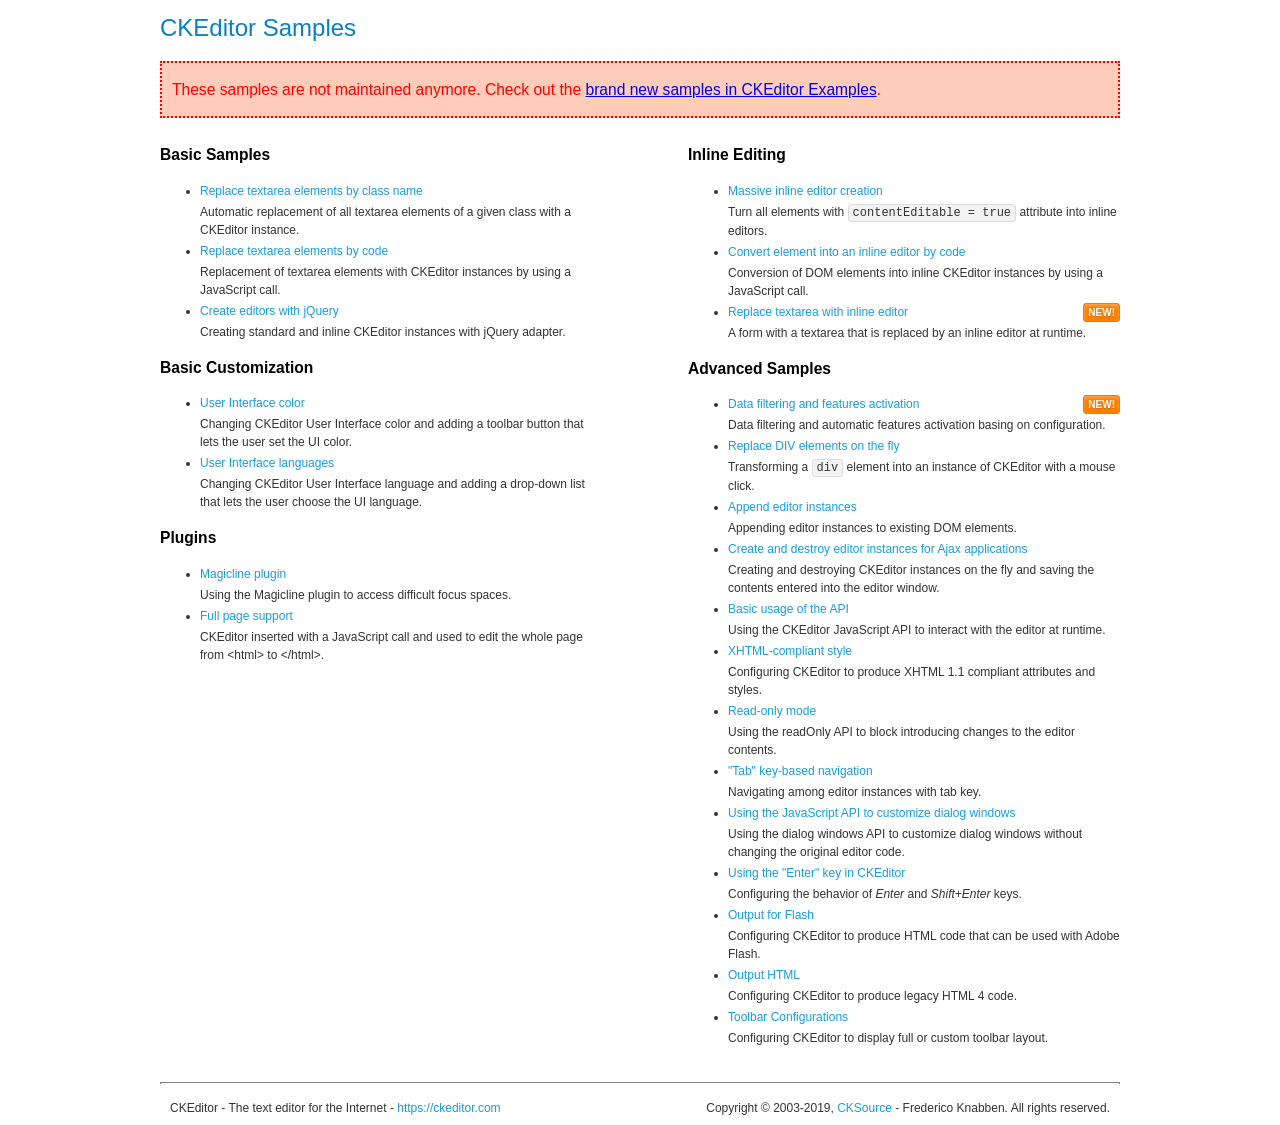
<file: public/backend/ckeditor/samples/old/index.html>
<!DOCTYPE html>
<!--
Copyright (c) 2003-2019, CKSource - Frederico Knabben. All rights reserved.
For licensing, see LICENSE.md or https://ckeditor.com/legal/ckeditor-oss-license
-->
<html>
<head>
	<meta charset="utf-8">
	<title>CKEditor Samples</title>
	<link rel="stylesheet" href="sample.css">
</head>
<body>
	<h1 class="samples">
		CKEditor Samples
	</h1>
	<div class="warning deprecated">
		These samples are not maintained anymore. Check out the <a href="https://ckeditor.com/docs/ckeditor4/latest/examples/index.html">brand new samples in CKEditor Examples</a>.
	</div>
	<div class="twoColumns">
		<div class="twoColumnsLeft">
			<h2 class="samples">
				Basic Samples
			</h2>
			<dl class="samples">
				<dt><a class="samples" href="replacebyclass.html">Replace textarea elements by class name</a></dt>
				<dd>Automatic replacement of all textarea elements of a given class with a CKEditor instance.</dd>

				<dt><a class="samples" href="replacebycode.html">Replace textarea elements by code</a></dt>
				<dd>Replacement of textarea elements with CKEditor instances by using a JavaScript call.</dd>

				<dt><a class="samples" href="jquery.html">Create editors with jQuery</a></dt>
				<dd>Creating standard and inline CKEditor instances with jQuery adapter.</dd>
			</dl>

			<h2 class="samples">
				Basic Customization
			</h2>
			<dl class="samples">
				<dt><a class="samples" href="uicolor.html">User Interface color</a></dt>
				<dd>Changing CKEditor User Interface color and adding a toolbar button that lets the user set the UI color.</dd>

				<dt><a class="samples" href="uilanguages.html">User Interface languages</a></dt>
				<dd>Changing CKEditor User Interface language and adding a drop-down list that lets the user choose the UI language.</dd>
			</dl>


			<h2 class="samples">Plugins</h2>
<dl class="samples">
<dt><a class="samples" href="magicline/magicline.html">Magicline plugin</a></dt>
<dd>Using the Magicline plugin to access difficult focus spaces.</dd>

<dt><a class="samples" href="wysiwygarea/fullpage.html">Full page support</a></dt>
<dd>CKEditor inserted with a JavaScript call and used to edit the whole page from &lt;html&gt; to &lt;/html&gt;.</dd>
</dl>
		</div>
		<div class="twoColumnsRight">
			<h2 class="samples">
				Inline Editing
			</h2>
			<dl class="samples">
				<dt><a class="samples" href="inlineall.html">Massive inline editor creation</a></dt>
				<dd>Turn all elements with <code>contentEditable = true</code> attribute into inline editors.</dd>

				<dt><a class="samples" href="inlinebycode.html">Convert element into an inline editor by code</a></dt>
				<dd>Conversion of DOM elements into inline CKEditor instances by using a JavaScript call.</dd>

				<dt><a class="samples" href="inlinetextarea.html">Replace textarea with inline editor</a> <span class="new">New!</span></dt>
				<dd>A form with a textarea that is replaced by an inline editor at runtime.</dd>

				
			</dl>

			<h2 class="samples">
				Advanced Samples
			</h2>
			<dl class="samples">
				<dt><a class="samples" href="datafiltering.html">Data filtering and features activation</a> <span class="new">New!</span></dt>
				<dd>Data filtering and automatic features activation basing on configuration.</dd>

				<dt><a class="samples" href="divreplace.html">Replace DIV elements on the fly</a></dt>
				<dd>Transforming a <code>div</code> element into an instance of CKEditor with a mouse click.</dd>

				<dt><a class="samples" href="appendto.html">Append editor instances</a></dt>
				<dd>Appending editor instances to existing DOM elements.</dd>

				<dt><a class="samples" href="ajax.html">Create and destroy editor instances for Ajax applications</a></dt>
				<dd>Creating and destroying CKEditor instances on the fly and saving the contents entered into the editor window.</dd>

				<dt><a class="samples" href="api.html">Basic usage of the API</a></dt>
				<dd>Using the CKEditor JavaScript API to interact with the editor at runtime.</dd>

				<dt><a class="samples" href="xhtmlstyle.html">XHTML-compliant style</a></dt>
				<dd>Configuring CKEditor to produce XHTML 1.1 compliant attributes and styles.</dd>

				<dt><a class="samples" href="readonly.html">Read-only mode</a></dt>
				<dd>Using the readOnly API to block introducing changes to the editor contents.</dd>

				<dt><a class="samples" href="tabindex.html">"Tab" key-based navigation</a></dt>
				<dd>Navigating among editor instances with tab key.</dd>


				
<dt><a class="samples" href="dialog/dialog.html">Using the JavaScript API to customize dialog windows</a></dt>
<dd>Using the dialog windows API to customize dialog windows without changing the original editor code.</dd>

<dt><a class="samples" href="enterkey/enterkey.html">Using the &quot;Enter&quot; key in CKEditor</a></dt>
<dd>Configuring the behavior of <em>Enter</em> and <em>Shift+Enter</em> keys.</dd>

<dt><a class="samples" href="htmlwriter/outputforflash.html">Output for Flash</a></dt>
<dd>Configuring CKEditor to produce HTML code that can be used with Adobe Flash.</dd>

<dt><a class="samples" href="htmlwriter/outputhtml.html">Output HTML</a></dt>
<dd>Configuring CKEditor to produce legacy HTML 4 code.</dd>

<dt><a class="samples" href="toolbar/toolbar.html">Toolbar Configurations</a></dt>
<dd>Configuring CKEditor to display full or custom toolbar layout.</dd>

			</dl>
		</div>
	</div>
	<div id="footer">
		<hr>
		<p>
			CKEditor - The text editor for the Internet - <a class="samples" href="https://ckeditor.com/">https://ckeditor.com</a>
		</p>
		<p id="copy">
			Copyright &copy; 2003-2019, <a class="samples" href="https://cksource.com/">CKSource</a> - Frederico Knabben. All rights reserved.
		</p>
	</div>
</body>
</html>
</file>
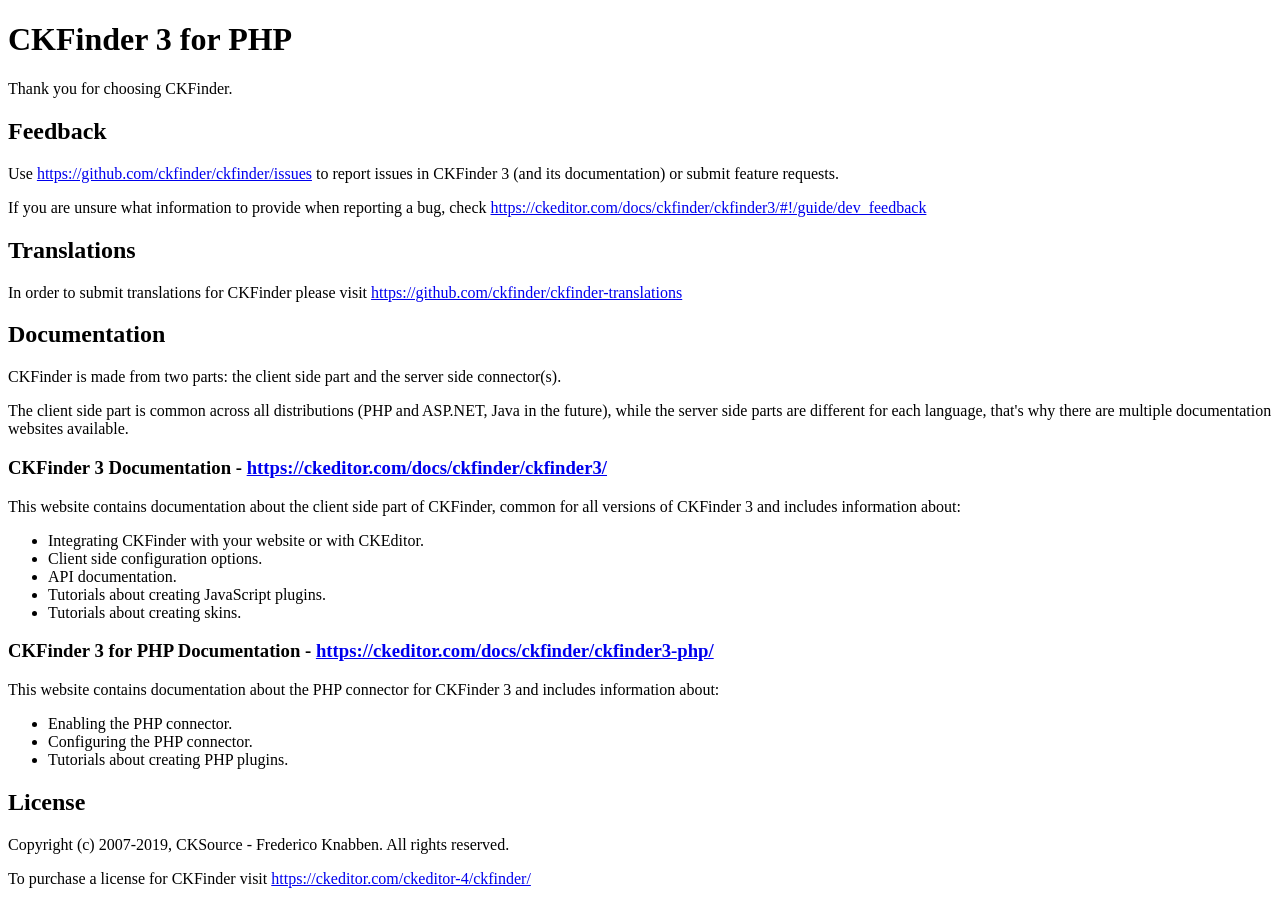
<file: public/backend/ckfinder/README.html>
<!DOCTYPE html>
<html lang="en">
<head>
	<meta charset="UTF-8">
	<title>CKFinder Readme</title>
</head>
<body>
<h1 id="ckfinder-3-for-php">CKFinder 3 for PHP</h1>
<p>Thank you for choosing CKFinder.</p>
<h2 id="feedback">Feedback</h2>
<p>Use <a href="https://github.com/ckfinder/ckfinder/issues">https://github.com/ckfinder/ckfinder/issues</a> to report issues in CKFinder 3 (and its documentation) or submit
feature requests.</p>
<p>If you are unsure what information to provide when reporting a bug, check <a href="https://ckeditor.com/docs/ckfinder/ckfinder3/#!/guide/dev_feedback">https://ckeditor.com/docs/ckfinder/ckfinder3/#!/guide/dev_feedback</a></p>
<h2 id="translations">Translations</h2>
<p>In order to submit translations for CKFinder please visit <a href="https://github.com/ckfinder/ckfinder-translations">https://github.com/ckfinder/ckfinder-translations</a></p>
<h2 id="documentation">Documentation</h2>
<p>CKFinder is made from two parts: the client side part and the server side connector(s).</p>
<p>The client side part is common across all distributions (PHP and ASP.NET, Java in the future), while
the server side parts are different for each language, that&#39;s why there are multiple documentation websites available.</p>
<h3 id="ckfinder-3-documentation-https-ckeditor-com-docs-ckfinder-ckfinder3-">CKFinder 3 Documentation - <a href="https://ckeditor.com/docs/ckfinder/ckfinder3/">https://ckeditor.com/docs/ckfinder/ckfinder3/</a></h3>
<p>This website contains documentation about the client side part of CKFinder, common for all versions of CKFinder 3
and includes information about:</p>
<ul>
<li>Integrating CKFinder with your website or with CKEditor.</li>
<li>Client side configuration options.</li>
<li>API documentation.</li>
<li>Tutorials about creating JavaScript plugins.</li>
<li>Tutorials about creating skins.</li>
</ul>
<h3 id="ckfinder-3-for-php-documentation-https-ckeditor-com-docs-ckfinder-ckfinder3-php-">CKFinder 3 for PHP Documentation - <a href="https://ckeditor.com/docs/ckfinder/ckfinder3-php/">https://ckeditor.com/docs/ckfinder/ckfinder3-php/</a></h3>
<p>This website contains documentation about the PHP connector for CKFinder 3 and includes information about:</p>
<ul>
<li>Enabling the PHP connector.</li>
<li>Configuring the PHP connector.</li>
<li>Tutorials about creating PHP plugins.</li>
</ul>
<h2 id="license">License</h2>
<p>Copyright (c) 2007-2019, CKSource - Frederico Knabben. All rights reserved.</p>
<p>To purchase a license for CKFinder visit <a href="https://ckeditor.com/ckeditor-4/ckfinder/">https://ckeditor.com/ckeditor-4/ckfinder/</a></p>

</body>
</html>
</file>
<file: public/backend/ckeditor/samples/old/sample.css>
/*
Copyright (c) 2003-2019, CKSource - Frederico Knabben. All rights reserved.
For licensing, see LICENSE.md or https://ckeditor.com/legal/ckeditor-oss-license
*/

html, body, h1, h2, h3, h4, h5, h6, div, span, blockquote, p, address, form, fieldset, img, ul, ol, dl, dt, dd, li, hr, table, td, th, strong, em, sup, sub, dfn, ins, del, q, cite, var, samp, code, kbd, tt, pre
{
	line-height: 1.5;
}

body
{
	padding: 10px 30px;
}

input, textarea, select, option, optgroup, button, td, th
{
	font-size: 100%;
}

pre
{
	-moz-tab-size: 4;
	tab-size: 4;
}

pre, code, kbd, samp, tt
{
	font-family: monospace,monospace;
	font-size: 1em;
}

body {
	width: 960px;
	margin: 0 auto;
}

code
{
	background: #f3f3f3;
	border: 1px solid #ddd;
	padding: 1px 4px;
	border-radius: 3px;
}

abbr
{
	border-bottom: 1px dotted #555;
	cursor: pointer;
}

.new, .beta
{
	text-transform: uppercase;
	font-size: 10px;
	font-weight: bold;
	padding: 1px 4px;
	margin: 0 0 0 5px;
	color: #fff;
	float: right;
	border-radius: 3px;
}

.new
{
	background: #FF7E00;
	border: 1px solid #DA8028;
	text-shadow: 0 1px 0 #C97626;

	box-shadow: 0 2px 3px 0 #FFA54E inset;
}

.beta
{
	background: #18C0DF;
	border: 1px solid #19AAD8;
	text-shadow: 0 1px 0 #048CAD;
	font-style: italic;

	box-shadow: 0 2px 3px 0 #50D4FD inset;
}

h1.samples
{
	color: #0782C1;
	font-size: 200%;
	font-weight: normal;
	margin: 0;
	padding: 0;
}

h1.samples a
{
	color: #0782C1;
	text-decoration: none;
	border-bottom: 1px dotted #0782C1;
}

.samples a:hover
{
	border-bottom: 1px dotted #0782C1;
}

h2.samples
{
	color: #000000;
	font-size: 130%;
	margin: 15px 0 0 0;
	padding: 0;
}

p, blockquote, address, form, pre, dl, h1.samples, h2.samples
{
	margin-bottom: 15px;
}

ul.samples
{
	margin-bottom: 15px;
}

.clear
{
	clear: both;
}

fieldset
{
	margin: 0;
	padding: 10px;
}

body, input, textarea
{
	color: #333333;
	font-family: Arial, Helvetica, sans-serif;
}

body
{
	font-size: 75%;
}

a.samples
{
	color: #189DE1;
	text-decoration: none;
}

form
{
	margin: 0;
	padding: 0;
}

pre.samples
{
	background-color: #F7F7F7;
	border: 1px solid #D7D7D7;
	overflow: auto;
	padding: 0.25em;
	white-space: pre-wrap; /* CSS 2.1 */
	word-wrap: break-word; /* IE7 */
}

#footer
{
	clear: both;
	padding-top: 10px;
}

#footer hr
{
	margin: 10px 0 15px 0;
	height: 1px;
	border: solid 1px gray;
	border-bottom: none;
}

#footer p
{
	margin: 0 10px 10px 10px;
	float: left;
}

#footer #copy
{
	float: right;
}

#outputSample
{
	width: 100%;
	table-layout: fixed;
}

#outputSample thead th
{
	color: #dddddd;
	background-color: #999999;
	padding: 4px;
	white-space: nowrap;
}

#outputSample tbody th
{
	vertical-align: top;
	text-align: left;
}

#outputSample pre
{
	margin: 0;
	padding: 0;
}

.description
{
	border: 1px dotted #B7B7B7;
	margin-bottom: 10px;
	padding: 10px 10px 0;
	overflow: hidden;
}

label
{
	display: block;
	margin-bottom: 6px;
}

/**
 *	CKEditor editables are automatically set with the "cke_editable" class
 *	plus cke_editable_(inline|themed) depending on the editor type.
 */

/* Style a bit the inline editables. */
.cke_editable.cke_editable_inline
{
	cursor: pointer;
}

/* Once an editable element gets focused, the "cke_focus" class is
   added to it, so we can style it differently. */
.cke_editable.cke_editable_inline.cke_focus
{
	box-shadow: inset 0px 0px 20px 3px #ddd, inset 0 0 1px #000;
	outline: none;
	background: #eee;
	cursor: text;
}

/* Avoid pre-formatted overflows inline editable. */
.cke_editable_inline pre
{
	white-space: pre-wrap;
	word-wrap: break-word;
}

/**
 *	Samples index styles.
 */

.twoColumns,
.twoColumnsLeft,
.twoColumnsRight
{
	overflow: hidden;
}

.twoColumnsLeft,
.twoColumnsRight
{
	width: 45%;
}

.twoColumnsLeft
{
	float: left;
}

.twoColumnsRight
{
	float: right;
}

dl.samples
{
	padding: 0 0 0 40px;
}
dl.samples > dt
{
	display: list-item;
	list-style-type: disc;
	list-style-position: outside;
	margin: 0 0 3px;
}
dl.samples > dd
{
	margin: 0 0 3px;
}
.warning
{
	color: #ff0000;
	background-color: #FFCCBA;
	border: 2px dotted #ff0000;
	padding: 15px 10px;
	margin: 10px 0;
}

.warning.deprecated {
	font-size: 1.3em;
}

/* Used on inline samples */

blockquote
{
	font-style: italic;
	font-family: Georgia, Times, "Times New Roman", serif;
	padding: 2px 0;
	border-style: solid;
	border-color: #ccc;
	border-width: 0;
}

.cke_contents_ltr blockquote
{
	padding-left: 20px;
	padding-right: 8px;
	border-left-width: 5px;
}

.cke_contents_rtl blockquote
{
	padding-left: 8px;
	padding-right: 20px;
	border-right-width: 5px;
}

img.right {
	border: 1px solid #ccc;
	float: right;
	margin-left: 15px;
	padding: 5px;
}

img.left {
	border: 1px solid #ccc;
	float: left;
	margin-right: 15px;
	padding: 5px;
}

.marker
{
	background-color: Yellow;
}
</file>
